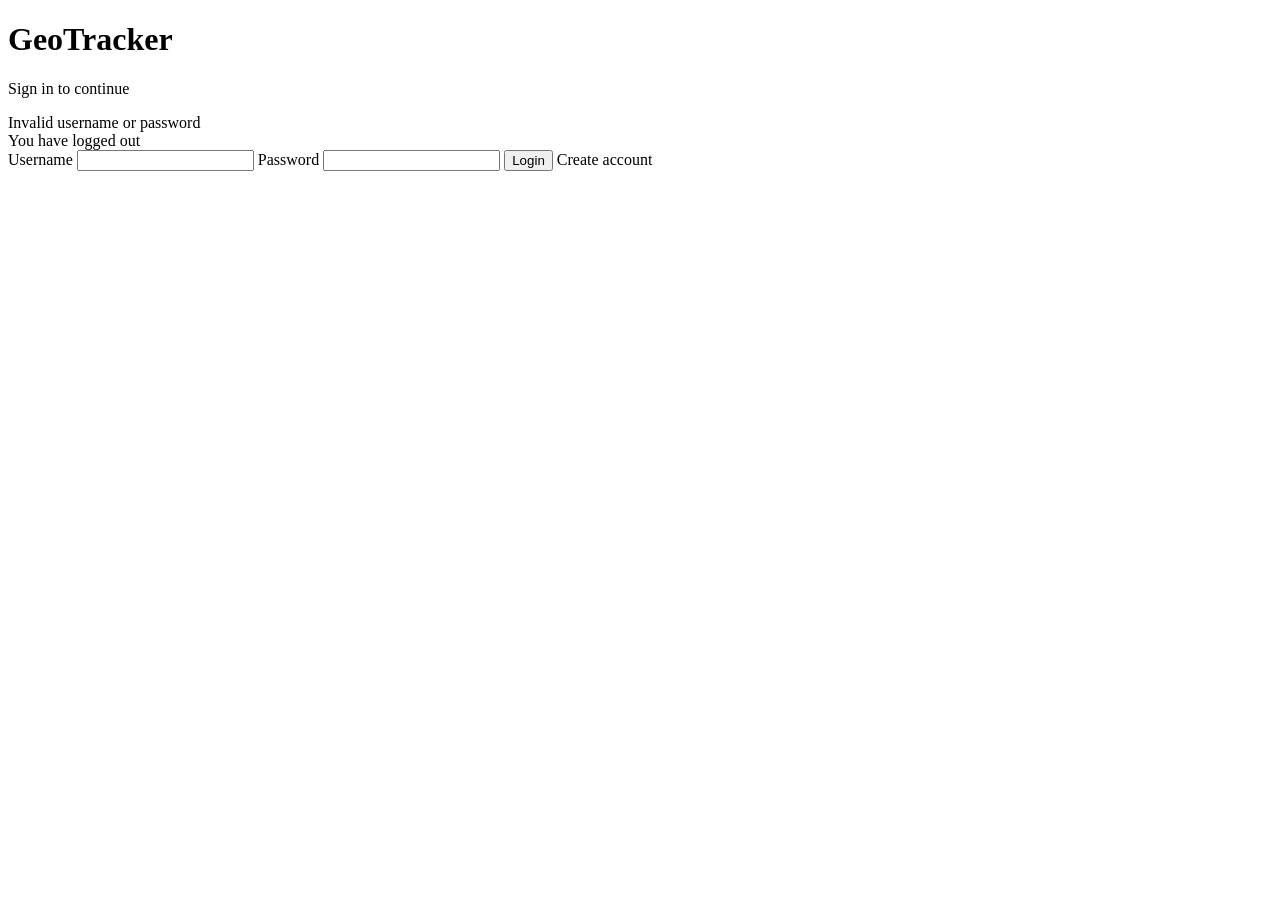
<file: src/main/resources/templates/login.html>
<!DOCTYPE html>
<html lang="en" xmlns:th="http://www.thymeleaf.org">
<head>
    <meta charset="UTF-8">
    <title>GeoTracker Login</title>
    <link rel="stylesheet" th:href="@{/css/auth.css}">
</head>
<body>
<div class="auth-shell">
    <form class="auth-card" th:action="@{/login}" method="post">
        <h1>GeoTracker</h1>
        <p class="subtitle">Sign in to continue</p>
        <div th:if="${param.error}" class="error">Invalid username or password</div>
        <div th:if="${param.logout}" class="success">You have logged out</div>
        <div th:if="${successMessage}" class="success" th:text="${successMessage}"></div>

        <label>Username</label>
        <input type="text" name="username" required>

        <label>Password</label>
        <input type="password" name="password" required>

        <button type="submit">Login</button>
        <a th:href="@{/registration}">Create account</a>
    </form>
</div>
</body>
</html>
</file>
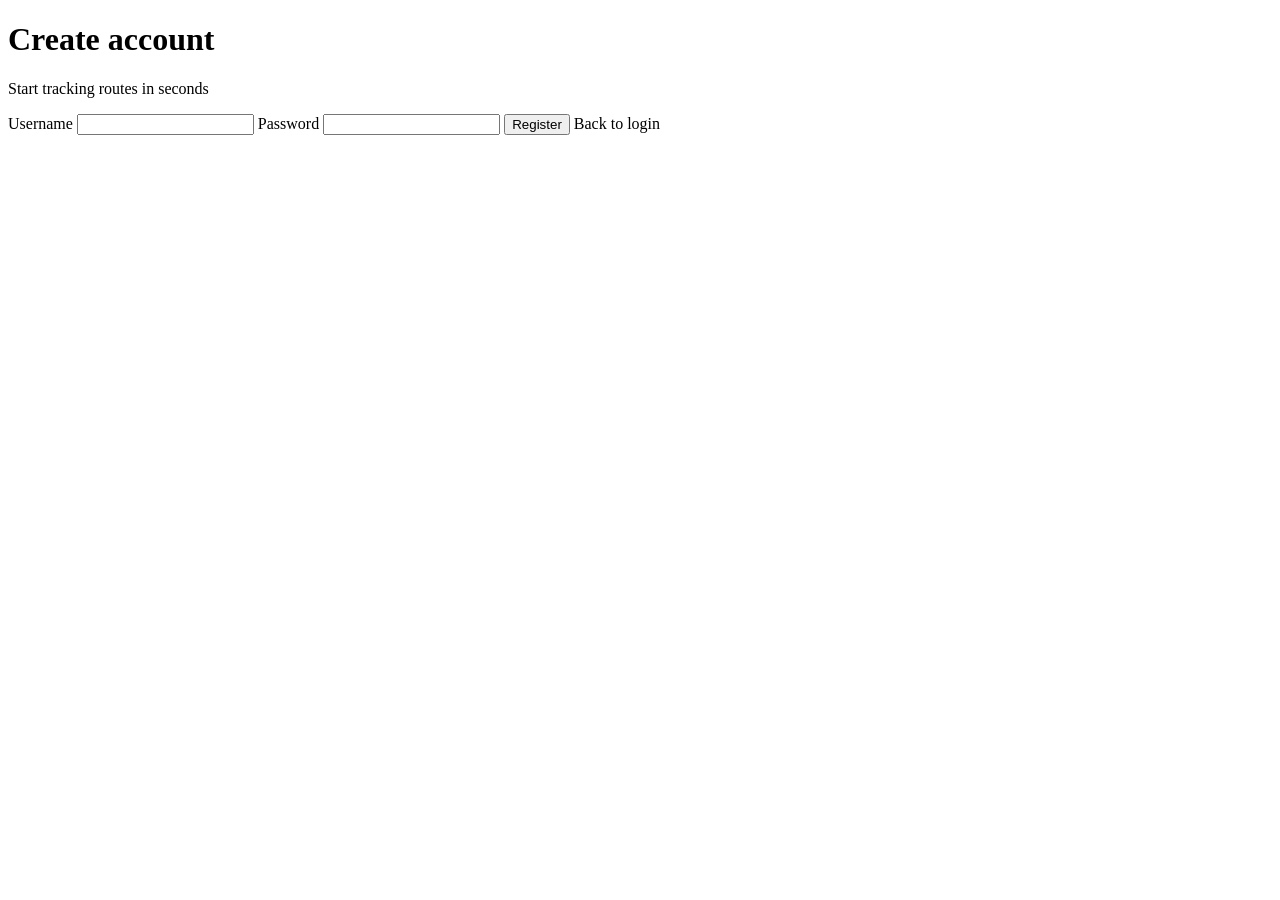
<file: src/main/resources/templates/registration.html>
<!DOCTYPE html>
<html lang="en" xmlns:th="http://www.thymeleaf.org">
<head>
    <meta charset="UTF-8">
    <title>GeoTracker Registration</title>
    <link rel="stylesheet" th:href="@{/css/auth.css}">
</head>
<body>
<div class="auth-shell">
    <form class="auth-card" th:action="@{/registration}" th:object="${registrationRequest}" method="post">
        <h1>Create account</h1>
        <p class="subtitle">Start tracking routes in seconds</p>

        <label>Username</label>
        <input type="text" th:field="*{username}" required>
        <small th:if="${#fields.hasErrors('username')}" th:errors="*{username}" class="error"></small>

        <label>Password</label>
        <input type="password" th:field="*{password}" required>
        <small th:if="${#fields.hasErrors('password')}" th:errors="*{password}" class="error"></small>

        <button type="submit">Register</button>
        <a th:href="@{/login}">Back to login</a>
    </form>
</div>
</body>
</html>
</file>
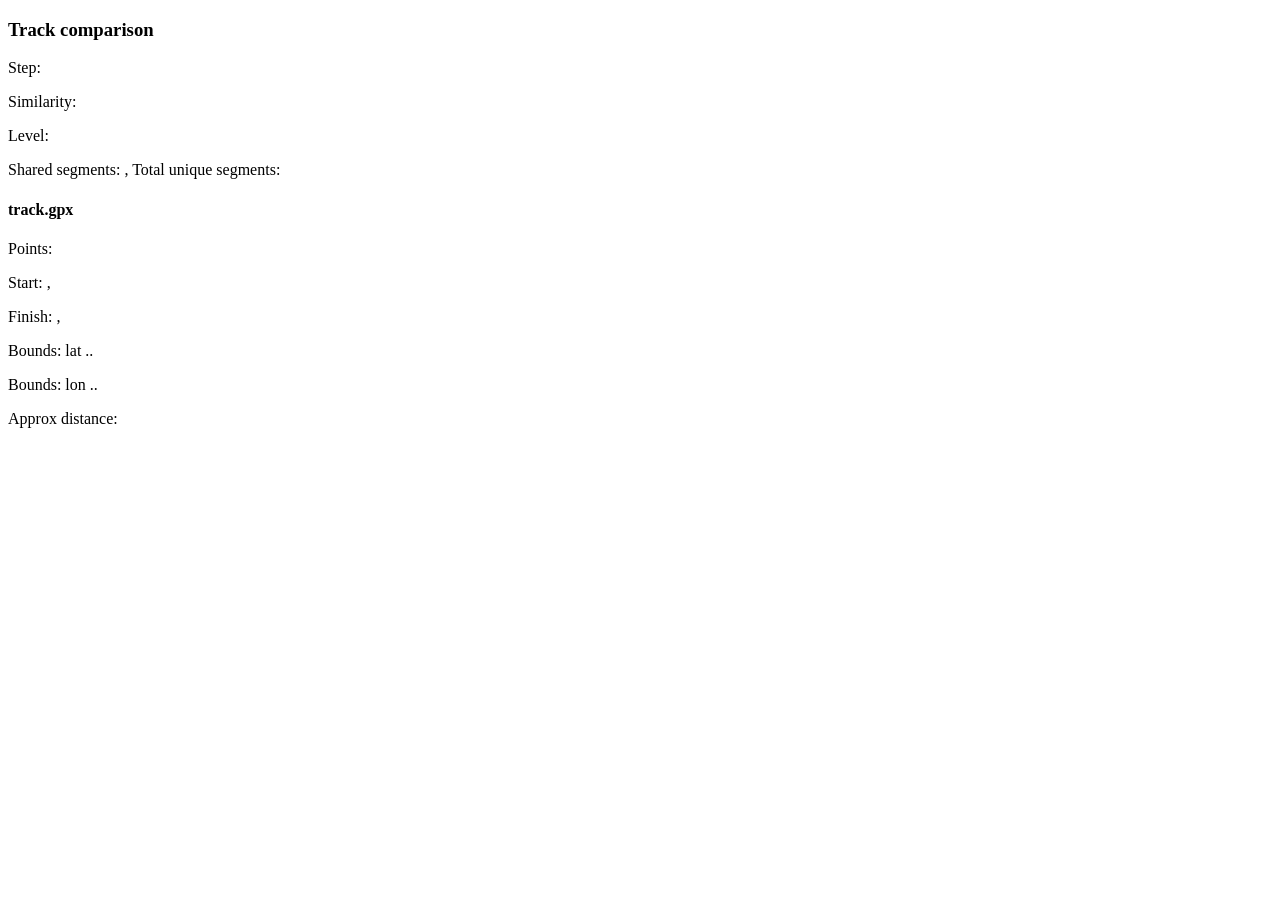
<file: src/main/resources/templates/fragments/result-card.html>
<!DOCTYPE html>
<html lang="en" xmlns:th="http://www.thymeleaf.org">
<body>
<section th:fragment="resultCard(result)">
    <div th:if="${result.infoMessage}" class="info-banner" th:text="${result.infoMessage}"></div>

    <div th:if="${result.pairSimilarityPercentage != null}" class="result-box">
        <h3>Track comparison</h3>
        <p th:if="${!result.comparedFileNames.isEmpty()}"
           th:text="${result.comparedFileNames[0]} + ' and ' + ${result.comparedFileNames[1]}"></p>
        <p>Step: <span th:text="${result.similarityStep}"></span></p>
        <p>Similarity: <strong th:text="${#numbers.formatDecimal(result.pairSimilarityPercentage, 1, 1)} + '%'"></strong></p>
        <p th:if="${result.similarityLabel != null}">Level: <strong th:text="${result.similarityLabel}"></strong></p>
        <p th:if="${result.sharedGeohashCount != null}">
            Shared segments: <strong th:text="${result.sharedGeohashCount}"></strong>,
            Total unique segments: <strong th:text="${result.unionGeohashCount}"></strong>
        </p>
    </div>

    <div th:if="${!#lists.isEmpty(result.selectedTrackStats)}" class="stats-grid">
        <article class="stats-card" th:each="stats : ${result.selectedTrackStats}">
            <h4 th:text="${stats.fileName}">track.gpx</h4>
            <p>Points: <strong th:text="${stats.totalPoints}"></strong></p>
            <p>Start: <span th:text="${#numbers.formatDecimal(stats.startLatitude,1,5)}"></span>, <span th:text="${#numbers.formatDecimal(stats.startLongitude,1,5)}"></span></p>
            <p>Finish: <span th:text="${#numbers.formatDecimal(stats.endLatitude,1,5)}"></span>, <span th:text="${#numbers.formatDecimal(stats.endLongitude,1,5)}"></span></p>
            <p>Bounds: lat <span th:text="${#numbers.formatDecimal(stats.minLatitude,1,5)}"></span> .. <span th:text="${#numbers.formatDecimal(stats.maxLatitude,1,5)}"></span></p>
            <p>Bounds: lon <span th:text="${#numbers.formatDecimal(stats.minLongitude,1,5)}"></span> .. <span th:text="${#numbers.formatDecimal(stats.maxLongitude,1,5)}"></span></p>
            <p>Approx distance: <strong th:text="${#numbers.formatDecimal(stats.approximateDistanceKm,1,2)} + ' km'"></strong></p>
        </article>
    </div>
</section>
</body>
</html>
</file>
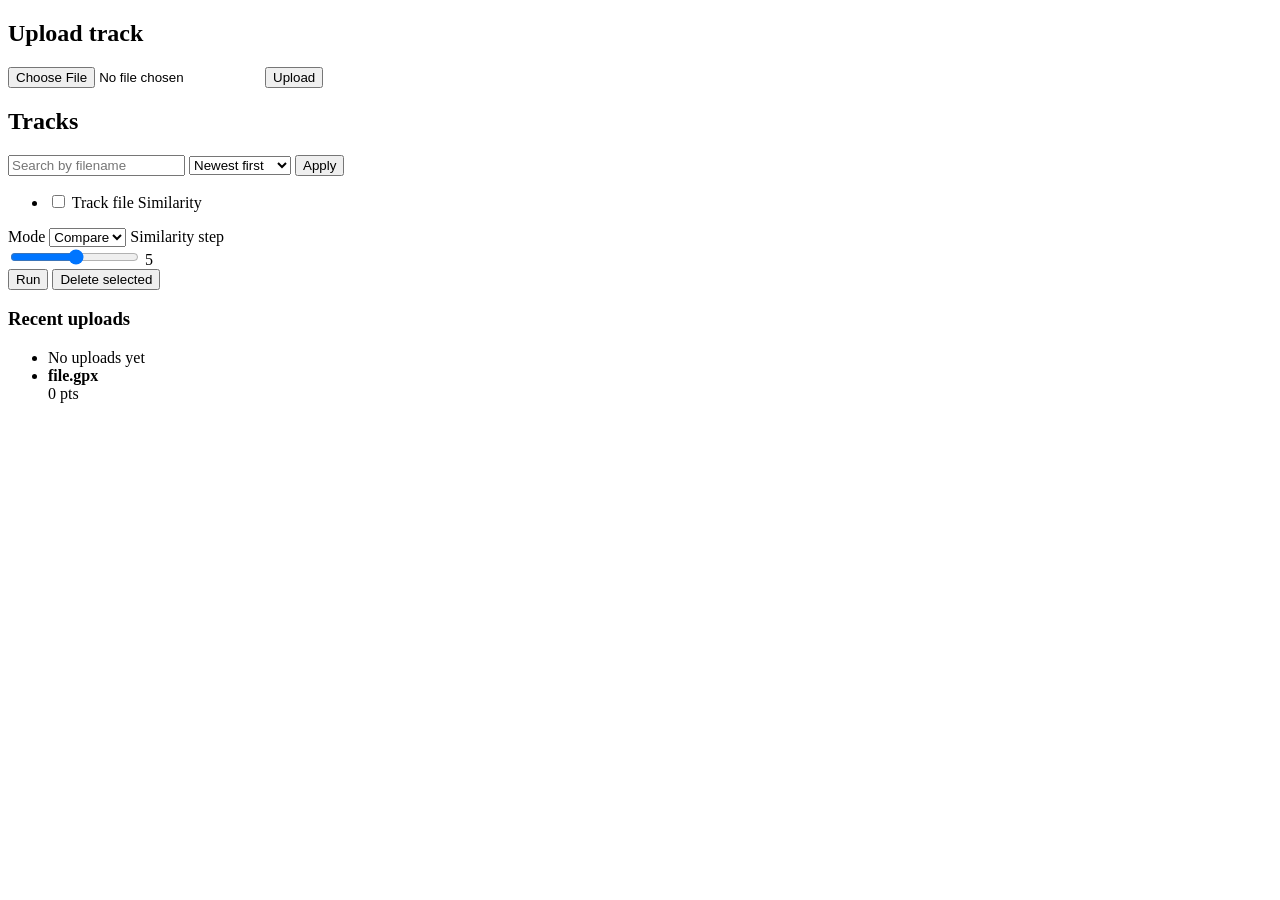
<file: src/main/resources/templates/fragments/sidebar.html>
<!DOCTYPE html>
<html lang="en" xmlns:th="http://www.thymeleaf.org">
<body>
<aside class="sidebar" th:fragment="sidebar(result)">
    <form th:action="@{/upload}" method="post" enctype="multipart/form-data" class="card">
        <h2>Upload track</h2>
        <input type="file" name="file" required>
        <button type="submit">Upload</button>
    </form>

    <section class="card tracks-card">
        <h2>Tracks</h2>

        <form th:action="@{/}" method="get" class="track-filters">
            <input type="text" name="search" placeholder="Search by filename" th:value="${result.searchQuery}">
            <select name="sort">
                <option value="newest" th:selected="${result.sortBy == 'newest'}">Newest first</option>
                <option value="oldest" th:selected="${result.sortBy == 'oldest'}">Oldest first</option>
                <option value="name_asc" th:selected="${result.sortBy == 'name_asc'}">Filename A-Z</option>
                <option value="name_desc" th:selected="${result.sortBy == 'name_desc'}">Filename Z-A</option>
            </select>
            <button type="submit" class="secondary-btn">Apply</button>
        </form>

        <form th:action="@{/process}" method="post" class="tracks-workflow-form">
            <input type="hidden" name="search" th:value="${result.searchQuery}">
            <input type="hidden" name="sort" th:value="${result.sortBy}">

            <div class="file-list-container">
                <ul>
                    <li th:each="track : ${result.trackListForHtml}">
                        <input type="checkbox" name="selectedIds" th:value="${track.id}" th:checked="${result.highlightedIds.contains(track.id)}">
                        <span th:text="${track.fileName}">Track file</span>
                        <small class="upload-meta" th:if="${track.uploadedAt != null}" th:text="${#temporals.format(track.uploadedAt, 'yyyy-MM-dd HH:mm')}"></small>
                        <span th:if="${result.similarityOfTrack != null && result.similarityOfTrack.containsKey(track.id)}" class="similarity-tag"
                              th:text="'Similarity: ' + ${#numbers.formatDecimal(result.similarityOfTrack.get(track.id), 1, 1)} + '%'">Similarity</span>
                    </li>
                </ul>
            </div>

            <label for="mode-select">Mode</label>
            <select name="mode" id="mode-select">
                <option value="compare" th:selected="${result.currentMode == 'compare'}">Compare</option>
                <option value="view" th:selected="${result.currentMode == 'view'}">View</option>
            </select>

            <label for="similarity-slider">Similarity step</label>
            <div class="slider-row">
                <input type="range" id="similarity-slider" name="similarityLevel" min="1" max="30" th:value="${result.similarityStep}" oninput="sliderValue.value = this.value">
                <output id="sliderValue" for="similarity-slider" th:text="${result.similarityStep}">5</output>
            </div>

            <div class="button-group">
                <button type="submit">Run</button>
                <button type="submit" class="danger" th:formaction="@{/delete}">Delete selected</button>
            </div>
        </form>
    </section>

    <section class="card compact-card">
        <h3>Recent uploads</h3>
        <ul class="recent-list">
            <li th:if="${#lists.isEmpty(result.recentTracks)}">No uploads yet</li>
            <li th:each="recent : ${result.recentTracks}">
                <div>
                    <strong th:text="${recent.fileName}">file.gpx</strong>
                    <small th:text="${#temporals.format(recent.uploadedAt, 'yyyy-MM-dd HH:mm')}"></small>
                </div>
                <span th:text="${recent.totalPoints} + ' pts'">0 pts</span>
            </li>
        </ul>
    </section>
</aside>
</body>
</html>
</file>
